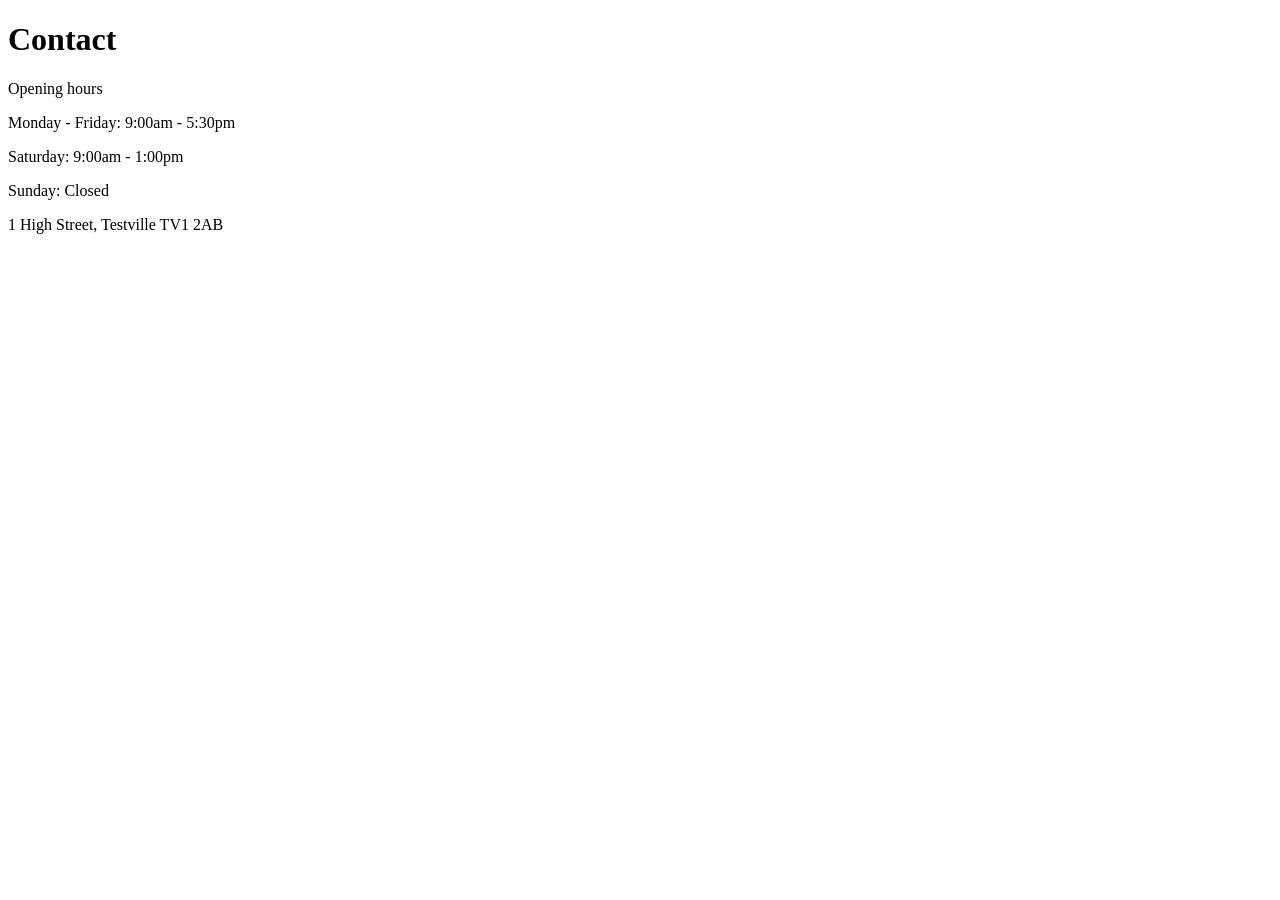
<file: tests/fixture_site/contact.html>
<!doctype html><html><head><title>Contact | Sunny Smile Dental</title></head><body><h1>Contact</h1>
<p>Opening hours</p><p>Monday - Friday: 9:00am - 5:30pm</p><p>Saturday: 9:00am - 1:00pm</p><p>Sunday: Closed</p>
<p>1 High Street, Testville TV1 2AB</p></body></html>
</file>
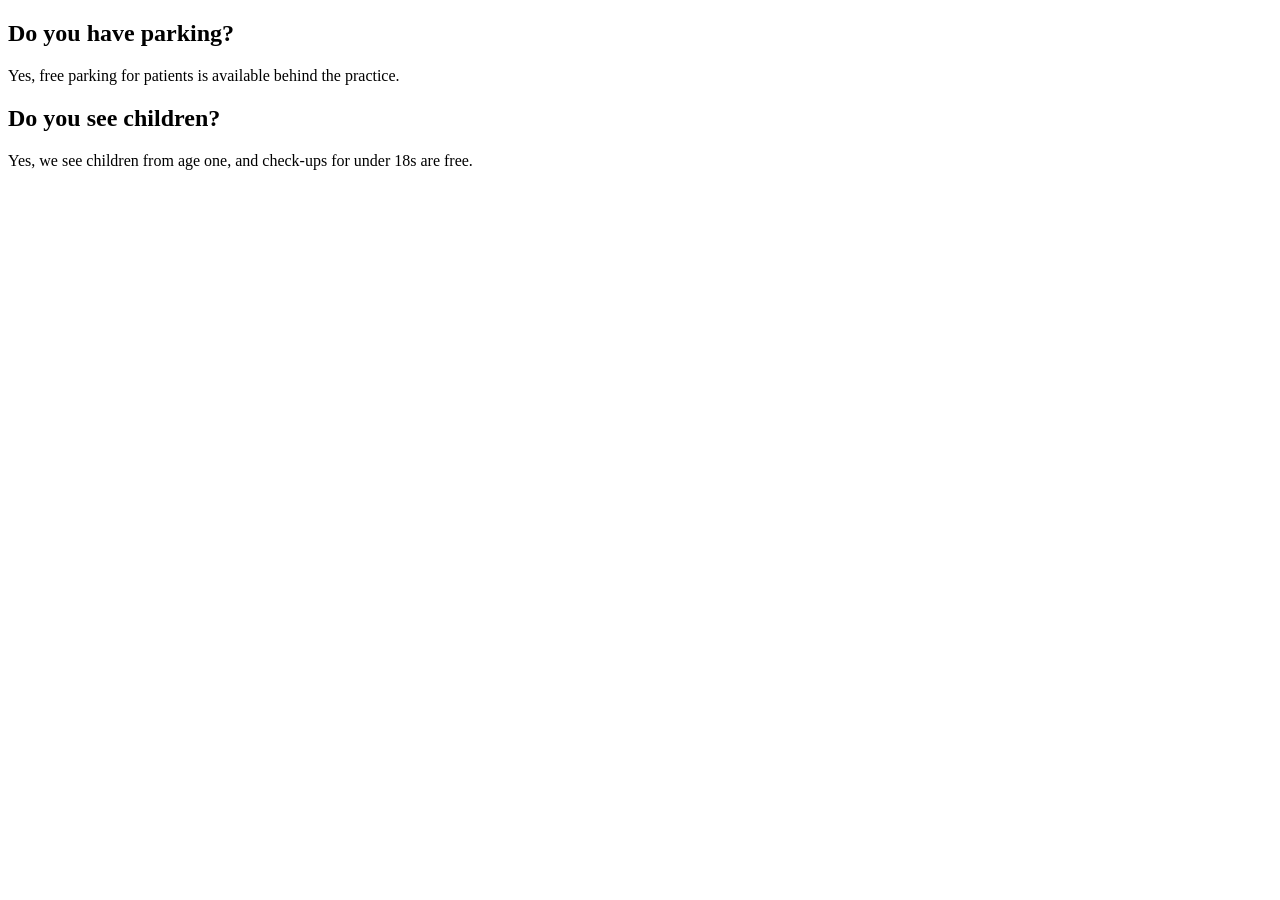
<file: tests/fixture_site/faq.html>
<!doctype html><html><head><title>FAQ | Sunny Smile Dental</title></head><body>
<h2>Do you have parking?</h2><p>Yes, free parking for patients is available behind the practice.</p>
<h2>Do you see children?</h2><p>Yes, we see children from age one, and check-ups for under 18s are free.</p></body></html>
</file>
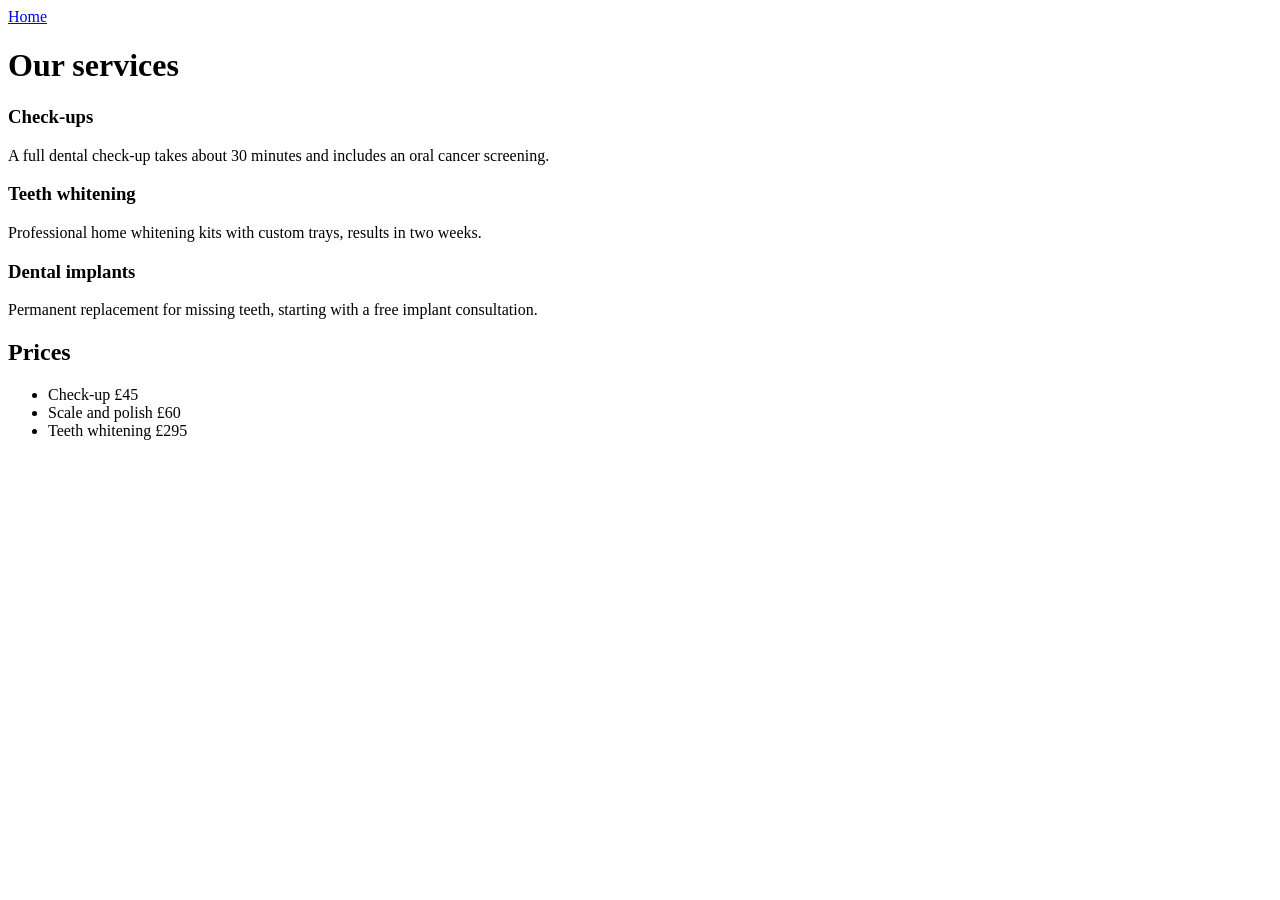
<file: tests/fixture_site/services.html>
<!doctype html><html><head><title>Services | Sunny Smile Dental</title></head><body><nav><a href="/">Home</a></nav>
<h1>Our services</h1><h3>Check-ups</h3><p>A full dental check-up takes about 30 minutes and includes an oral cancer screening.</p>
<h3>Teeth whitening</h3><p>Professional home whitening kits with custom trays, results in two weeks.</p>
<h3>Dental implants</h3><p>Permanent replacement for missing teeth, starting with a free implant consultation.</p>
<h2>Prices</h2><ul><li>Check-up £45</li><li>Scale and polish £60</li><li>Teeth whitening £295</li></ul></body></html>
</file>
